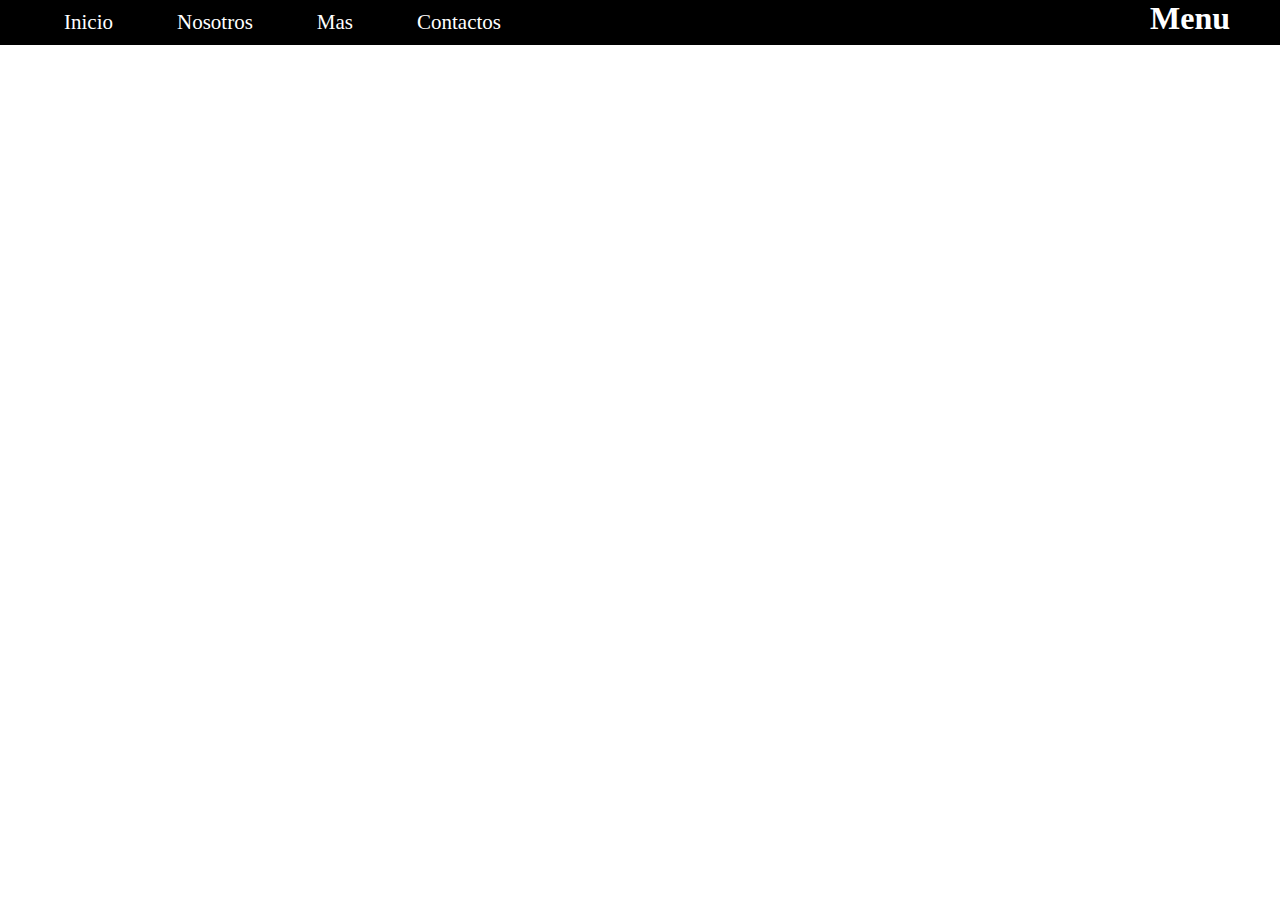
<file: Mi_Menu/index.html>
<!DOCTYPE html>
<html lang="es">
<head>
	<meta charset="utf-8">
	<meta name="viewport" content="width=device-width, user-scalable=no, initial-scale=1.0, maximum-scale=1.0, minimum-scale=1.0">
	<title>Mi Menu</title>
	<link rel="stylesheet" type="text/css" href="estilo.css">
	<script src="https://code.jquery.com/jquery-3.4.0.js"></script>
</head>
<body>
	<header>
		<h1>Menu</h1>
	</header>
	<nav>
		<input type="checkbox" id="btn-menu">
		<label for="btn-menu"><img src="icono_menu.png" width="40" height="40"></label>
		<ul id="menu">
			<li id="prueba">Inicio</li>
			<li>Nosotros</li>
			<li id="mas">Mas
				<ul id="mas_todo">
					<li>Extra</li>
					<li>Marketing</li>
					<li>Logistica</li>
				</ul>
			</li>
			<li>Contactos</li>
		</ul>
	</nav>

	<script src="index.js"></script>
</body>
</html>
</file>
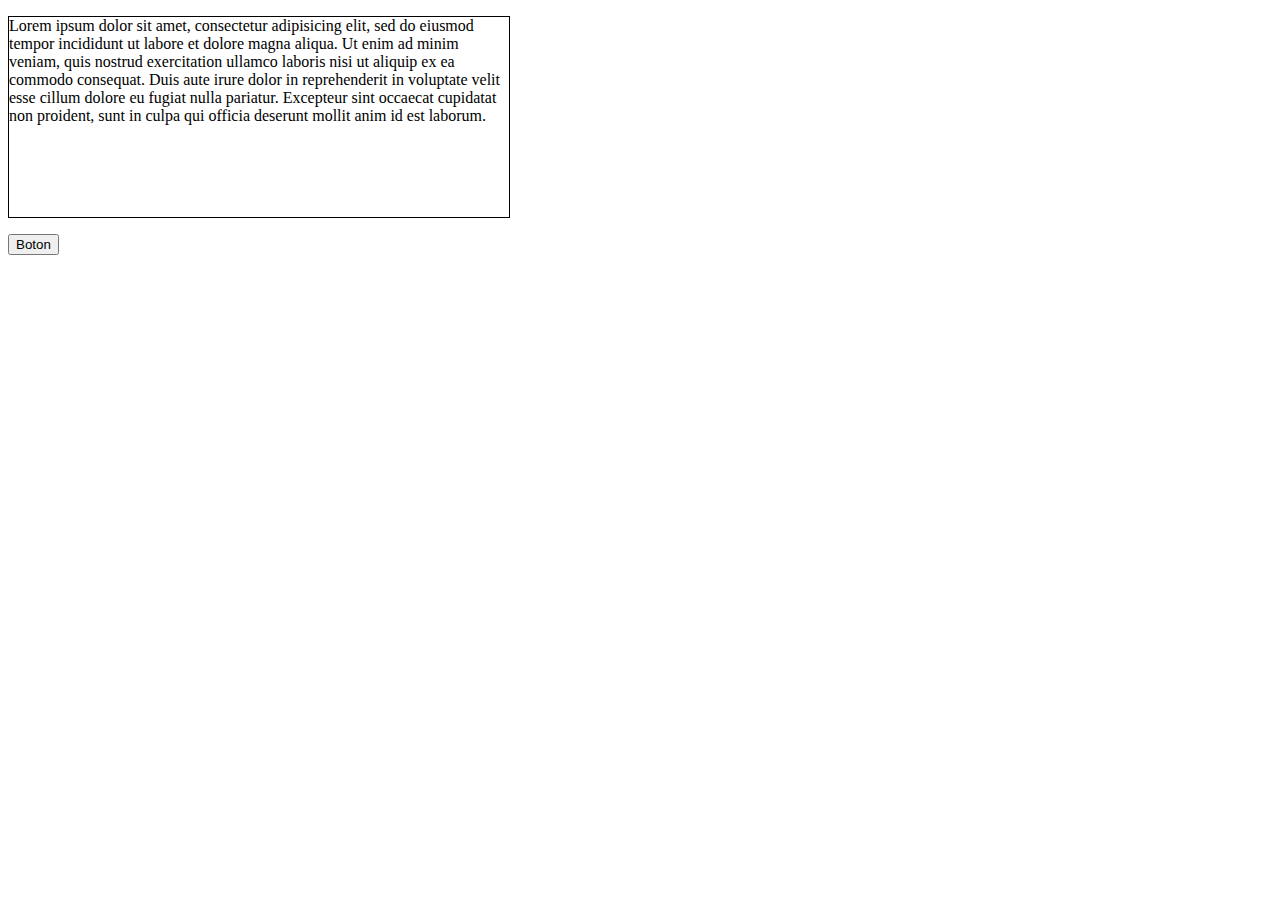
<file: Mi_Menu/prueba.html>
<!DOCTYPE html>
<html>
<head>
	<title>Prueba</title>
	<script src="https://code.jquery.com/jquery-3.4.0.js"></script>
	<style>
		p {
			width: 500px;
			height: 200px;
			border: solid 1px #000; 
		}
	</style>
</head>
<body>
	<p> Lorem ipsum dolor sit amet, consectetur adipisicing elit, sed do eiusmod
	tempor incididunt ut labore et dolore magna aliqua. Ut enim ad minim veniam,
	quis nostrud exercitation ullamco laboris nisi ut aliquip ex ea commodo
	consequat. Duis aute irure dolor in reprehenderit in voluptate velit esse
	cillum dolore eu fugiat nulla pariatur. Excepteur sint occaecat cupidatat non
	proident, sunt in culpa qui officia deserunt mollit anim id est laborum. </p>

	<input type="button" id="btn" value="Boton">

	<script>
		$('#btn').click(function() {
			$('p').slideToggle(1000, function() {
				$('p').css('color', 'red');
			});
		});
	</script>
</body>
</html>
</file>
<file: Mi_Menu/estilo.css>
* {
	margin: 0;
	padding: 0;
	color: white;
}

nav {
	display: block;
	background: #000; 
	width: 100%;
}

#btn-menu {
	display: none;
}

label img {
	margin-left: 2%;
}

#menu {
	margin-left: 5%;
	transition: all 0.8s;
}

ul li {
	list-style: none;
	font: normal 21px Cambria;
	padding: 5px 0;
	margin: 5px 0;
}

li:hover {
	cursor: pointer;
}

#mas ul{
	display: none;
}


#mas_todo {
	margin-left: 10%;
}

img:hover {
	cursor: pointer;
}

h1 {
	position: absolute;
	color: #fff;
	margin-left: 60px;
}

#btn-menu:checked ~ #menu{
	margin-left: -100%;
}

@media(min-width: 940px) {
	label img{
		display: none;
	}

	h1 {
		right: 50px;
	}

	#menu {
		display: flex;
		margin-left: 0;
	}

	ul li {
		padding-left: 5%;
	}

	#mas_todo {
		position: absolute;
		background: #000;
	}

	#mas {
		z-index: 1000;
	}

	#mas_todo {
		margin-right: 300px;
		top: 5%;
		left: 150px;
		color: red;
		padding: 2% 0;
		width: 20%;
	}	
	

}
</file>
